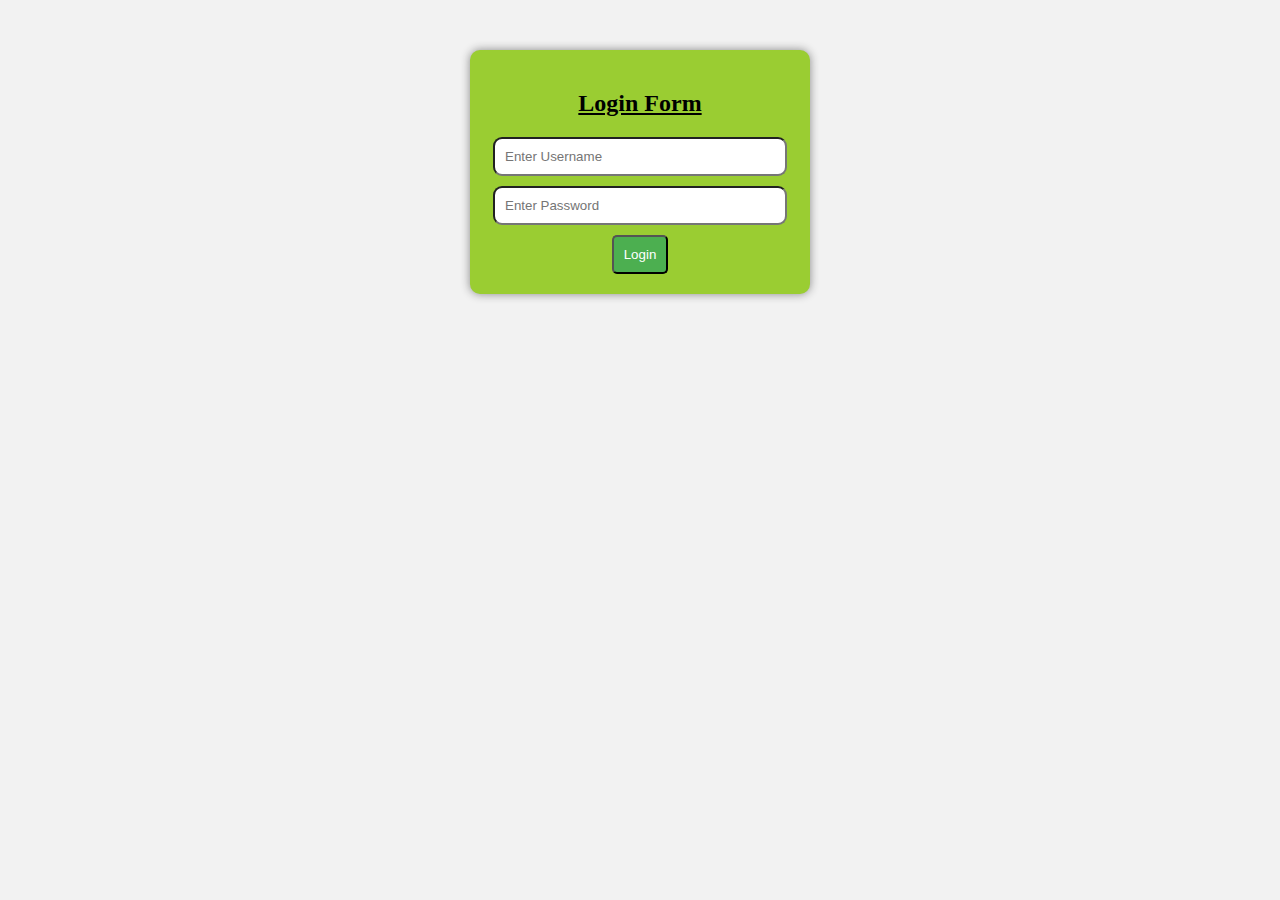
<file: index.html>
<!DOCTYPE html>
<html lang="en">
<head>
    <meta charset="UTF-8">
    <meta name="viewport" content="width=device-width, initial-scale=1.0">
    <title>Login Form</title>
    <link rel="stylesheet" type="text/css" href="index.css">
</head>
<body>
    <center>
    <form action="" method="post">
		<h2><u>Login Form</u></h2>
		<!--<label for="username"><b>Username:</b></label><br>-->
		<input type="text" id="username" placeholder="Enter Username" name="username" required><br>
		<!--<label for="password"><b>Password:</b></label><br>-->
		<input type="password" id="password" placeholder="Enter Password" name="password" required><br>
        <input type="submit" value="Login" name="login"><br>
    </form>
    </center>
</body>
</html>
</file>
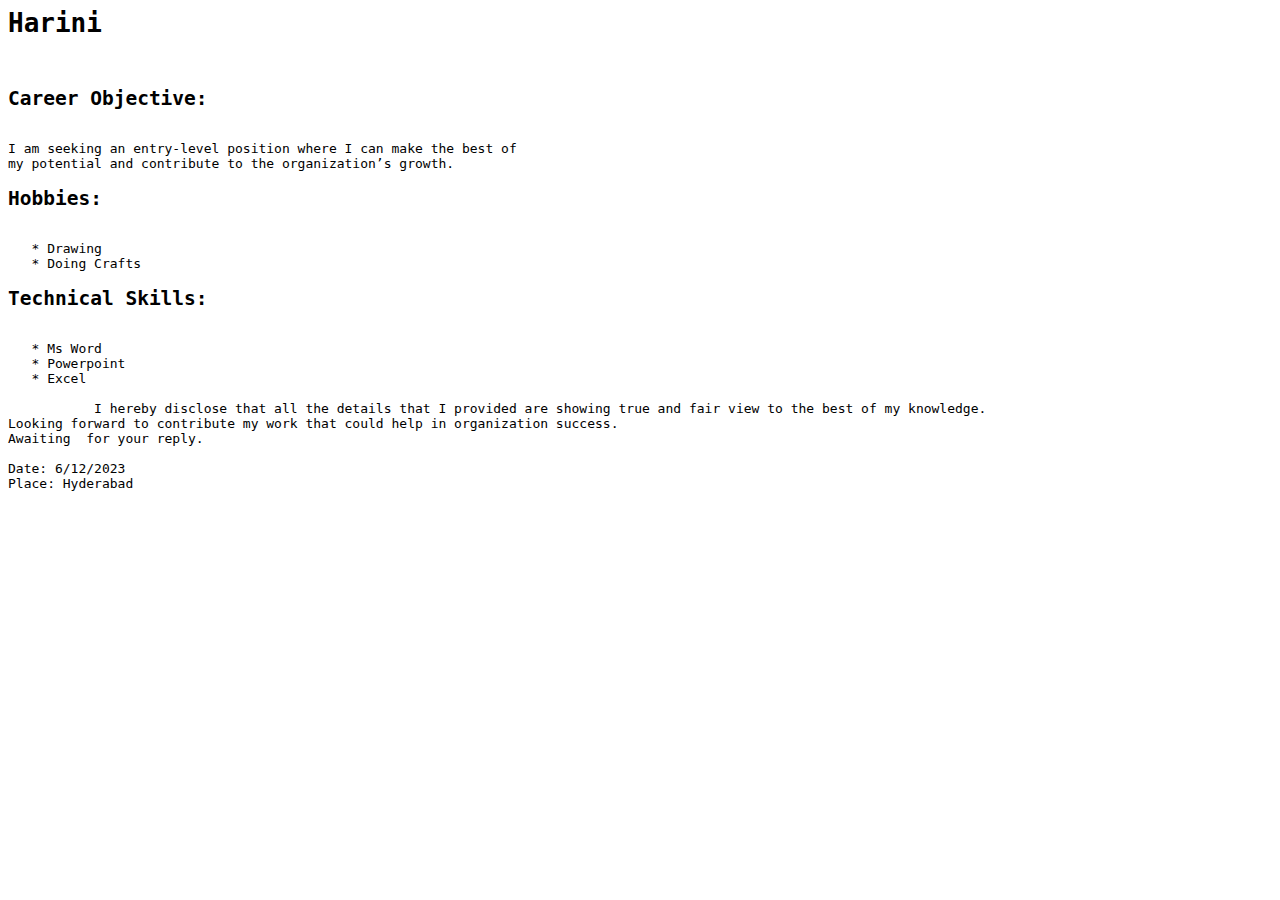
<file: 5th Dec.html>
<html>
<head>
</head>
<body>
<pre>
<h1>Harini</h1>
<h2>Career Objective:</h2>
I am seeking an entry-level position where I can make the best of 
my potential and contribute to the organization’s growth.
<h2>Hobbies:</h2>
   * Drawing
   * Doing Crafts
<h2>Technical Skills:</h2>
   * Ms Word
   * Powerpoint
   * Excel

           I hereby disclose that all the details that I provided are showing true and fair view to the best of my knowledge. 
Looking forward to contribute my work that could help in organization success. 
Awaiting  for your reply. 

Date: 6/12/2023
Place: Hyderabad  

</pre>


</body>
</html>
</file>
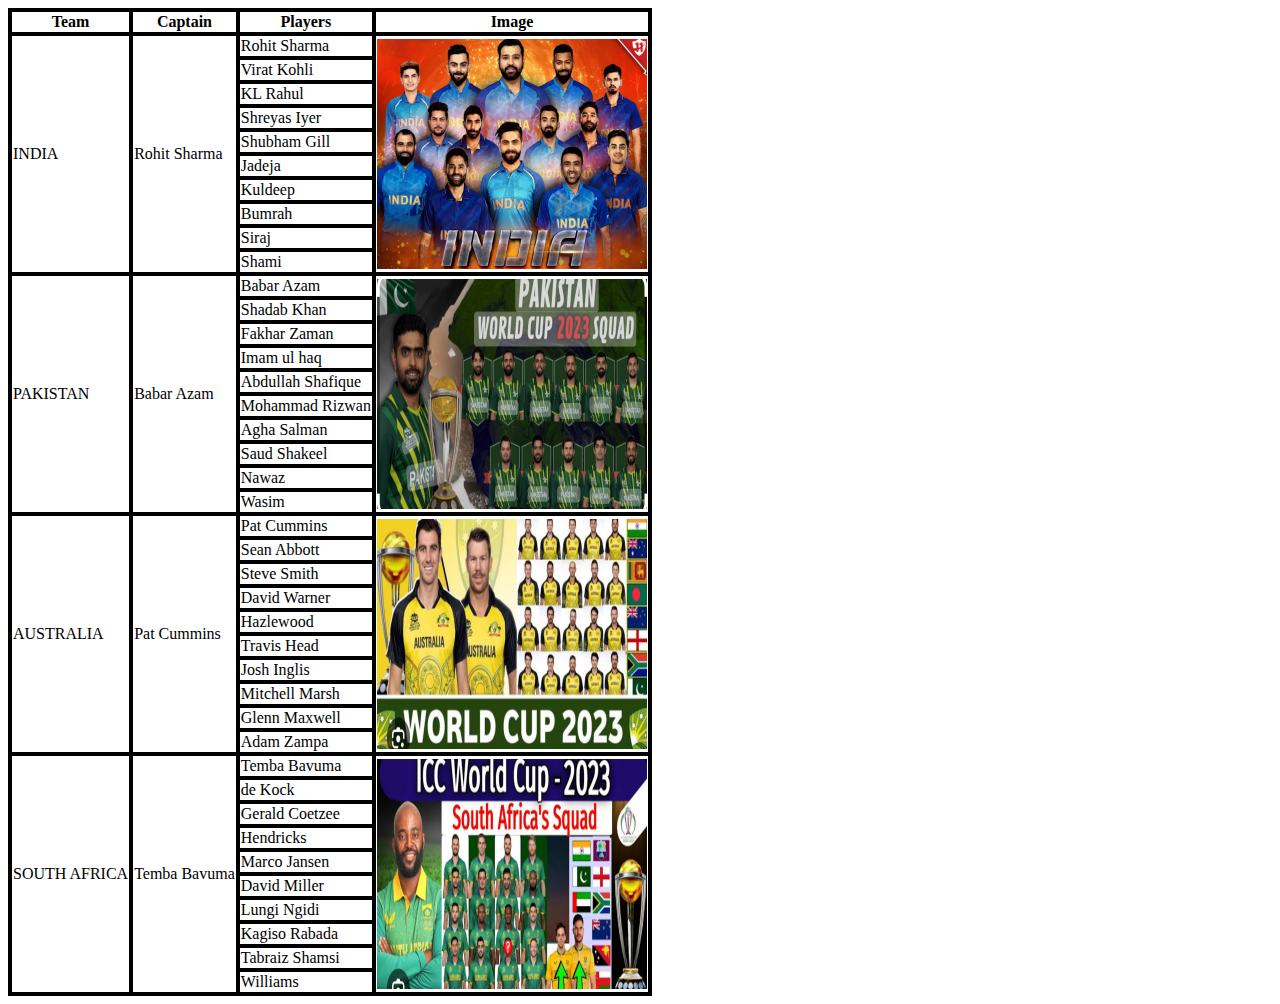
<file: 11th Dec Task/11th Dec(2).html>
<html>
    <head>
        <style>
            table,tr,th,td{
                border: 4px solid black;
                border-collapse: collapse;
            }
        </style>

    </head>
    <body>
        <table>
            <tr>
                <th>Team</th>
                <th>Captain</th>
                <th>Players</th>
                <th>Image</th>
            </tr>
            <tr>
                <td rowspan="10">INDIA</td>
                <td rowspan="10">Rohit Sharma</td>
                <td>Rohit Sharma</td>
                <td rowspan="10"><a href="https://www.bcci.tv/articles/2023/news/55556037/india-s-squad-for-icc-men-s-cricket-world-cup-2023-announced"><img src="./India.jpg" height="230" width="270"></a></td>
                <tr><td>Virat Kohli</td></tr>
                <tr><td>KL Rahul</td></tr>
                <tr><td>Shreyas Iyer</td></tr>
                <tr><td>Shubham Gill</td></tr>
                <tr><td>Jadeja</td></tr>
                <tr><td>Kuldeep</td></tr>
                <tr><td>Bumrah</td></tr>
                <tr><td>Siraj</td></tr>
                <tr><td>Shami</td></tr>
            </tr>
            <tr>
                <td rowspan="10">PAKISTAN</td>
                <td rowspan="10">Babar Azam</td>
                <td>Babar Azam</td>
                <td rowspan="10"><a hreaf="https://cricketaddictor.com/cricket-news/pakistan-world-cup-squad-2023-players-list-schedule-team-list/"><img src="./Pakistan.jpg" height="230" width="270"></a></td>
                <tr><td>Shadab Khan</td></tr>
                <tr><td>Fakhar Zaman</td></tr>
                <tr><td>Imam ul haq</td></tr>
                <tr><td>Abdullah Shafique</td></tr>
                <tr><td>Mohammad Rizwan</td></tr>
                <tr><td>Agha Salman</td></tr>
                <tr><td>Saud Shakeel</td></tr>
                <tr><td>Nawaz</td></tr>
                <tr><td>Wasim</td></tr>
            </tr>
            <tr>
                <td rowspan="10">AUSTRALIA</td>
                <td rowspan="10">Pat Cummins</td>
                <td>Pat Cummins</td>
                <td rowspan="10"><a hreaf="https://sportstar.thehindu.com/cricket/icc-cricket-world-cup/australia-preview-team-prediction-squad-key-players-form/article67365252.ece"><img src="./Australia.jpg" height="230" width="270"></a></td></td>
                <tr><td>Sean Abbott</td></tr>
                <tr><td>Steve Smith</td></tr>
                <tr><td>David Warner</td></tr>
                <tr><td>Hazlewood</td></tr>
                <tr><td>Travis Head</td></tr>
                <tr><td>Josh Inglis</td></tr>
                <tr><td>Mitchell Marsh</td></tr>
                <tr><td>Glenn Maxwell</td></tr>
                <tr><td>Adam Zampa</td></tr>
            </tr>
            <tr>
                <td rowspan="10">SOUTH AFRICA</td>
                <td rowspan="10">Temba Bavuma</td>
                <td>Temba Bavuma</td>
                <td rowspan="10"><a hreaf="https://www.icc-cricket.com/news/3671418"><img src="./SouthAfrica.jpg" height="230" width="270"></a></td></td>
                <tr><td>de Kock</td></tr>
                <tr><td>Gerald Coetzee</td></tr>
                <tr><td>Hendricks</td></tr>
                <tr><td>Marco Jansen</td></tr>
                <tr><td>David Miller</td></tr>
                <tr><td>Lungi Ngidi</td></tr>
                <tr><td>Kagiso Rabada</td></tr>
                <tr><td>Tabraiz Shamsi</td></tr>
                <tr><td>Williams</td></tr>
            </tr>
            
        </table>
    </body>
</html>
</file>
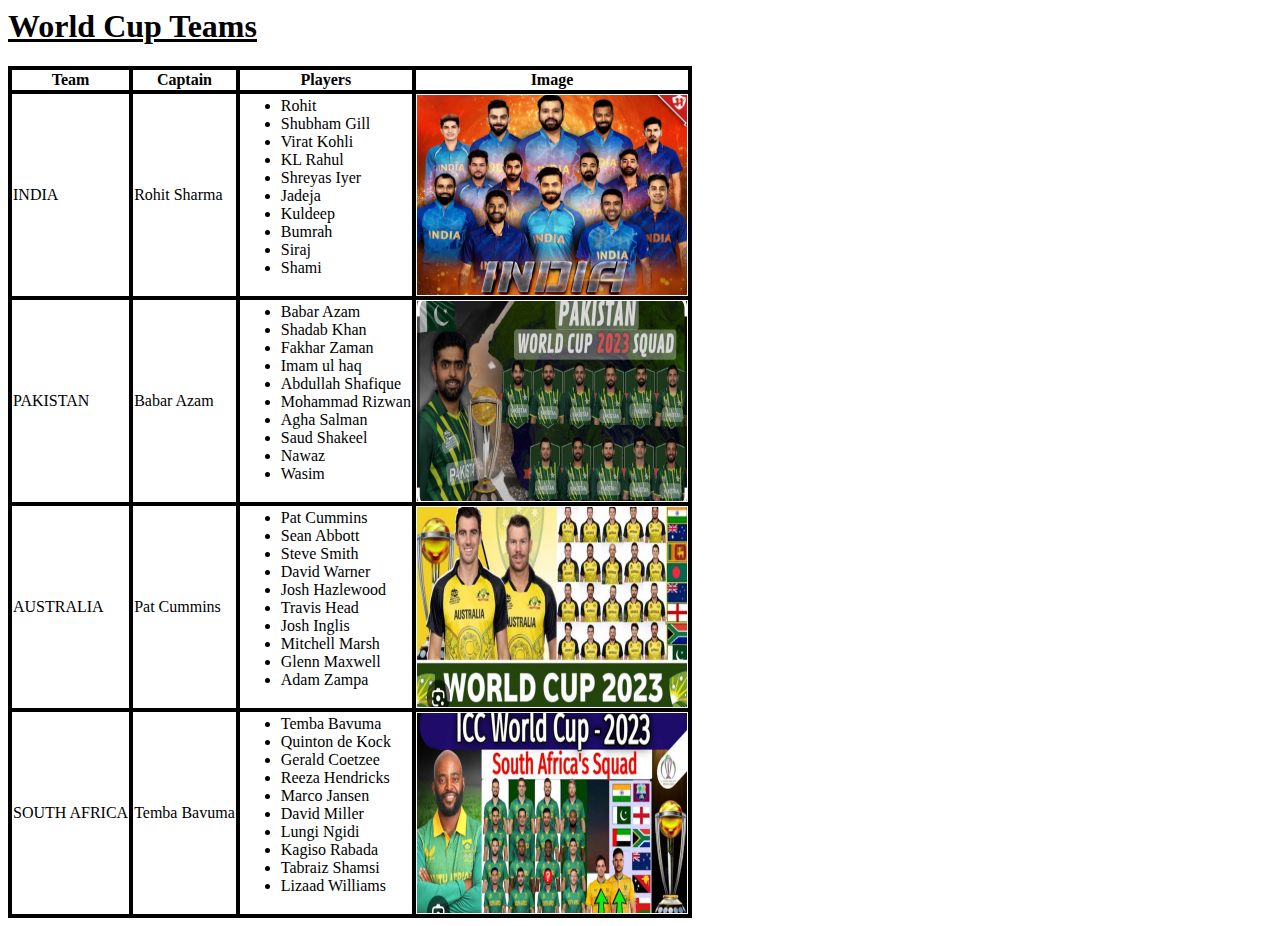
<file: 11th Dec Task/11th Dec.html>
<html>
    <head>
        <style>
            table,tr,th,td{
                border: 4px solid black;
                border-collapse: collapse;
            }
        </style>

    </head>
    <body>
        <caption><h1><u>World Cup Teams</u></h1></caption>
        <table>
            <tr>
                <th>Team</th>
                <th>Captain</th>
                <th>Players</th>
                <th>Image</th>
            </tr>
            <tr>
                <td>INDIA</td>
                <td>Rohit Sharma</td>
                <td>
                    <ul>
                        <li>Rohit</li>
                        <li>Shubham Gill</li>
                        <li>Virat Kohli</li>
                        <li>KL Rahul</li>
                        <li>Shreyas Iyer</li>
                        <li>Jadeja</li>
                        <li>Kuldeep</li>
                        <li>Bumrah</li>
                        <li>Siraj</li>
                        <li>Shami</li>
                    </ul>
                </td>
                <td><a href="https://www.bcci.tv/articles/2023/news/55556037/india-s-squad-for-icc-men-s-cricket-world-cup-2023-announced"><img src="./India.jpg" height="200" width="270"></a></td>
            </tr>
            <tr>
                <td>PAKISTAN</td>
                <td>Babar Azam</td>
                <td>
                    <ul>
                        <li>Babar Azam</li>
                        <li>Shadab Khan</li>
                        <li>Fakhar Zaman</li>
                        <li>Imam ul haq</li>
                        <li>Abdullah Shafique</li>
                        <li>Mohammad Rizwan</li>
                        <li>Agha Salman</li>
                        <li>Saud Shakeel</li>
                        <li>Nawaz</li>
                        <li>Wasim</li>
                    </ul>
                </td>
                <td><a hreaf="https://cricketaddictor.com/cricket-news/pakistan-world-cup-squad-2023-players-list-schedule-team-list/"><img src="./Pakistan.jpg" height="200" width="270"></a></td>
            </tr>
            <tr>
                <td>AUSTRALIA</td>
                <td>Pat Cummins</td>
                <td>
                    <ul>
                        <li>Pat Cummins</li>
                        <li>Sean Abbott</li>
                        <li>Steve Smith</li>
                        <li>David Warner</li>
                        <li>Josh Hazlewood</li>
                        <li>Travis Head</li>
                        <li>Josh Inglis</li>
                        <li>Mitchell Marsh</li>
                        <li>Glenn Maxwell</li>
                        <li>Adam Zampa</li>
                    </ul>
                </td>
                <td><a hreaf="https://sportstar.thehindu.com/cricket/icc-cricket-world-cup/australia-preview-team-prediction-squad-key-players-form/article67365252.ece"><img src="./Australia.jpg" height="200" width="270"></a></td></td>
            </tr>
            <tr>
                <td>SOUTH AFRICA</td>
                <td>Temba Bavuma</td>
                <td>
                    <ul>
                        <li>Temba Bavuma</li>
                        <li>Quinton de Kock</li>
                        <li>Gerald Coetzee</li>
                        <li>Reeza Hendricks</li>
                        <li>Marco Jansen</li>
                        <li>David Miller</li>
                        <li>Lungi Ngidi</li>
                        <li>Kagiso Rabada</li>
                        <li>Tabraiz Shamsi</li>
                        <li>Lizaad Williams</li>
                    </ul>
                </td>
                <td><a hreaf="https://www.icc-cricket.com/news/3671418"><img src="./SouthAfrica.jpg" height="200" width="270"></a></td></td>
            </tr>
        </table>
        
    </body>
</html>
</file>
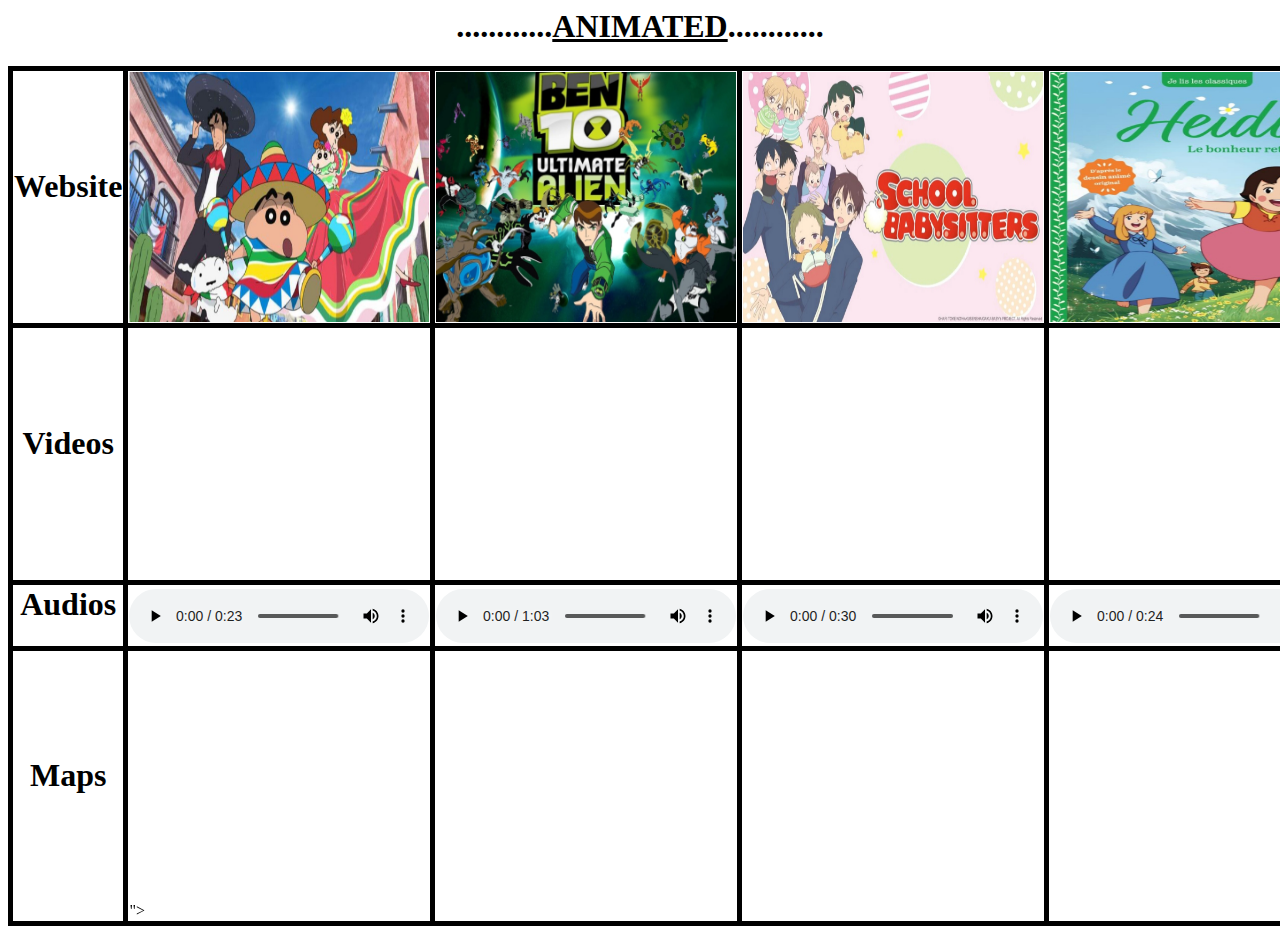
<file: 12th Dec Task/12th Dec.html>
<html>
    <head>
        <style>
            table,tr,th,td{
                border: 5px solid black;
                border-collapse: collapse;
            }
        </style>

    </head>
    <body>
        <center><h1>............<u>ANIMATED</u>............</h1></center>
        <table>
            <tr>
                <th width="250"><h1>Website</h1></th>
                <td><a href="https://www.entertales.com/real-story-of-shinchan-the-tragic-tale-of-our-favorite-cartoon-character/"><img src="./Shinchan.jpg" height="250" width="300"></a></td>
                <td><a href="https://en.wikipedia.org/wiki/Ben_10"><img src="./Ben10.jpg" height="250" width="300"></a></td>
                <td><a href="https://en.wikipedia.org/wiki/School_Babysitters"><img src="./School Babysitter.jpg" height="250" width="300"></a></td>
                <td><a href="https://en.wikipedia.org/wiki/Heidi,_Girl_of_the_Alps"><img src="./Heidi.jpg" height="250" width="300"></a></td>

            </tr>
            <tr>
                <th width="250"><h1>Videos</h1></th>
                <td><iframe width="300" height="250" src="https://www.youtube.com/embed/VpuuKmyAyZ4?si=IZvgP9rTpU-N4k6E" title="YouTube video player" frameborder="0" allow="accelerometer; autoplay; clipboard-write; encrypted-media; gyroscope; picture-in-picture; web-share" allowfullscreen></iframe></td>
                <td><iframe width="300" height="250" src="https://www.youtube.com/embed/hNBDtBfv6wE?si=tOE9BLBoNJBuwupW" title="YouTube video player" frameborder="0" allow="accelerometer; autoplay; clipboard-write; encrypted-media; gyroscope; picture-in-picture; web-share" allowfullscreen></iframe></td>
                <td><iframe width="300" height="250" src="https://www.youtube.com/embed/ibwaPJZ5CiM?si=rLgzlcB69y3fHyG-" title="YouTube video player" frameborder="0" allow="accelerometer; autoplay; clipboard-write; encrypted-media; gyroscope; picture-in-picture; web-share" allowfullscreen></iframe></td>
                <td><iframe width="300" height="250" src="https://www.youtube.com/embed/faIucLkLJug?si=LCsBFe0Qeu4_0JET" title="YouTube video player" frameborder="0" allow="accelerometer; autoplay; clipboard-write; encrypted-media; gyroscope; picture-in-picture; web-share" allowfullscreen></iframe></td>

            </tr>
            <tr>
                <th width="250"><h1>Audios</h1></th>
                <td>
                    <audio controls>
                        <source src="./Shinchan Song ! Shinchan cartoon.mp3"/>
                    </audio>
                </td>
                <td>
                    <audio controls>
                        <source src="./Ben 10.mp3"/>
                    </audio>
                </td>
                <td>
                    <audio controls>
                        <source src="./kotaro_opening_song.mp3"/>
                    </audio>
                </td>
                <td>
                    <audio controls>
                        <source src="./Heidi.mp3"/>
                    </audio>
                </td>
            </tr>
            <tr>
                <th width="250"><h1>Maps</h1></th>
                <td><iframe src="https://www.google.com/maps/embed?pb=!1m18!1m12!1m3!1d23595417.915943876!2d113.11225829386677!3d43.7873868!2m3!1f0!2f0!3f0!3m2!1i1024!2i768!4f13.1!3m3!1m2!1s0x5f72ac5c6a5b798f%3A0x98f846a5c8614411!2sShinchan%20Park!5e0!3m2!1sen!2sin!4v1702357345967!5m2!1sen!2sin" width="300" height="250" style="border:0;" allowfullscreen="" loading="lazy" referrerpolicy="no-referrer-when-downgrade"></iframe>"></td>
                <td><iframe src="https://www.google.com/maps/embed?pb=!1m18!1m12!1m3!1d3055.153324977899!2d-76.21687742400817!3d40.02735607150494!2m3!1f0!2f0!3f0!3m2!1i1024!2i768!4f13.1!3m3!1m2!1s0x89c63bc15c513825%3A0xf53f43ed550ed68c!2sCartoon%20Network%20Hotel!5e0!3m2!1sen!2sin!4v1702358783626!5m2!1sen!2sin" width="300" height="250" style="border:0;" allowfullscreen="" loading="lazy" referrerpolicy="no-referrer-when-downgrade"></iframe></td>
                <td><iframe src="https://www.google.com/maps/embed?pb=!1m18!1m12!1m3!1d27825693.20294153!2d115.74571564347492!3d31.64230800612441!2m3!1f0!2f0!3f0!3m2!1i1024!2i768!4f13.1!3m3!1m2!1s0x34674e0fd77f192f%3A0xf54275d47c665244!2sJapan!5e0!3m2!1sen!2sin!4v1702359685739!5m2!1sen!2sin" width="300" height="250" style="border:0;" allowfullscreen="" loading="lazy" referrerpolicy="no-referrer-when-downgrade"></iframe></td>
                <td><iframe src="https://www.google.com/maps/embed?pb=!1m18!1m12!1m3!1d2797659.6065784534!2d5.584894655716331!3d46.78284156540965!2m3!1f0!2f0!3f0!3m2!1i1024!2i768!4f13.1!3m3!1m2!1s0x478c64ef6f596d61%3A0x5c56b5110fcb7b15!2sSwitzerland!5e0!3m2!1sen!2sin!4v1702362421861!5m2!1sen!2sin" width="300" height="250" style="border:0;" allowfullscreen="" loading="lazy" referrerpolicy="no-referrer-when-downgrade"></iframe></td>

            </tr>
        </table>
    </body>
</html>
</file>
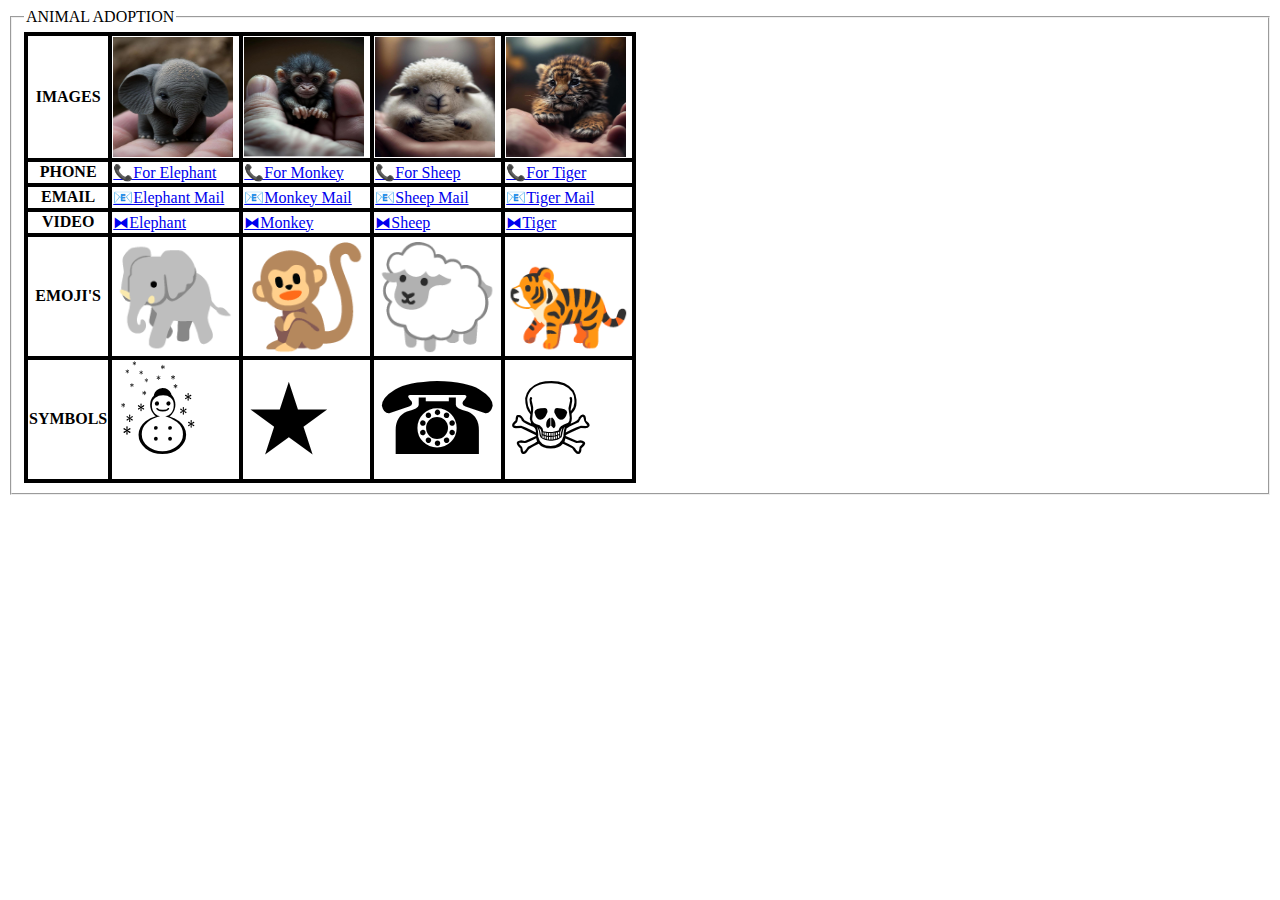
<file: 13th Dec Task/13th Dec.html>
<html>
    <head>
        <style>
            table,th,tr,td{
                border: 4px solid black;
                border-collapse: collapse;
            }

        </style>

    </head>
    <body>
        <fieldset>
            <legend>
                
                ANIMAL ADOPTION
                
            </legend>
            <table>
                <tr>
                    <th>IMAGES</th>
                    <td><a href="./Elephant.jpg" download><img src="./Elephant.jpg" height="120" width="120"></a></td>
                    <td><a href="./Monkey.jpg" download><img src="./Monkey.jpg" height="120" width="120"></a></td>
                    <td><a href="./Sheep.jpg" download><img src="./Sheep.jpg" height="120" width="120"></a></td>
                    <td><a href="./Tiger.jpg" download><img src="./Tiger.jpg" height="120" width="120"></a></td>
                </tr>
                <tr>
                    <th>PHONE</th>
                    <td><a href="tel:7777777777">&#128222;For Elephant</a></td>
                    <td><a href="tel:7777777777">&#128222;For Monkey</a></td>
                    <td><a href="tel:7777777777">&#128222;For Sheep</a></td>
                    <td><a href="tel:7777777777">&#128222;For Tiger</a></td>
                </tr>
                <tr>
                    <th>EMAIL</th>
                    <td><a href="mailto:harinighanta4@gmail.com">&#128231;Elephant Mail</a></td>
                    <td><a href="mailto:harinighanta4@gmail.com">&#128231;Monkey Mail</a></td>
                    <td><a href="mailto:harinighanta4@gmail.com">&#128231;Sheep Mail</a></td>
                    <td><a href="mailto:harinighanta4@gmail.com">&#128231;Tiger Mail</a></td>
                </tr>
                <tr>
                    <th>VIDEO</th>
                    <td><a href="./Elephant.mp4" target="_blank">&#10707;Elephant</a></td>
                    <td><a href="./Monkey.mp4" target="_blank">&#10707;Monkey</a></td>
                    <td><a href="./Sheep.mp4" target="_blank">&#10707;Sheep</a></td>
                    <td><a href="./Tiger.mp4" target="_blank">&#10707;Tiger</a></td>
                </tr>
                <tr>
                    <th>EMOJI'S</th>
                    <td><p style='font-size:100px;'>&#128024;</p></td>
                    <td><p style='font-size:100px;'>&#128018;</p></td>
                    <td><p style='font-size:100px;'>&#128017;</p></td>
                    <td><p style='font-size:100px;'>&#128005;</p></td>
                </tr>
                <tr>
                    <th>SYMBOLS</th>
                    <td><p style='font-size:100px;'>&#9731;</p</td>
                    <td><p style='font-size:100px;'>&#9733;</p></td>
                    <td><p style='font-size:100px;'>&#9742;</p></td>
                    <td><p style='font-size:100px;'>&#9760;</p></td>
                </tr>
            </table>
        </fieldset>
        </body>
</html>
</file>
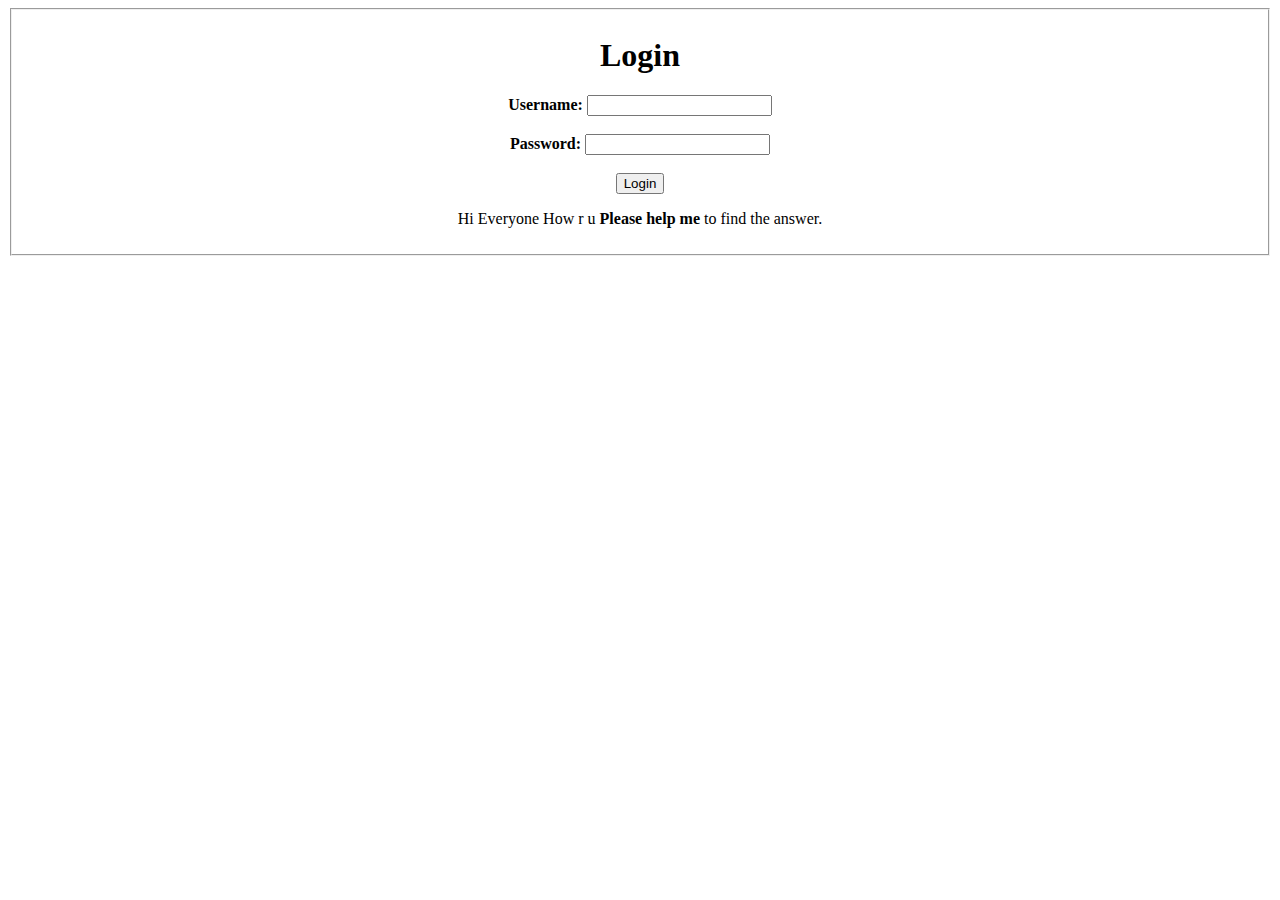
<file: 14th Dec Task/14th Dec(1).html>
<!DOCTYPE html>
<html>
    <head></head>
    <body>
        <fieldset>
            <center><h1>Login</h1>
            <form>
                <label for="UName"><B>Username:</B></label>
                <input type="text" name="UName" id="UName"/><br><br>
                <label for="pwd"><B>Password:</B></label>
                <input type="text" name="pwd" id="pwd"/><br><br>
                <input type="Submit" value="Login">
                <p>Hi Everyone How r u <b>Please help me</b> to find the answer.</p>
            </form>
            </center>
        </fieldset>
    </body>
</html>
</file>
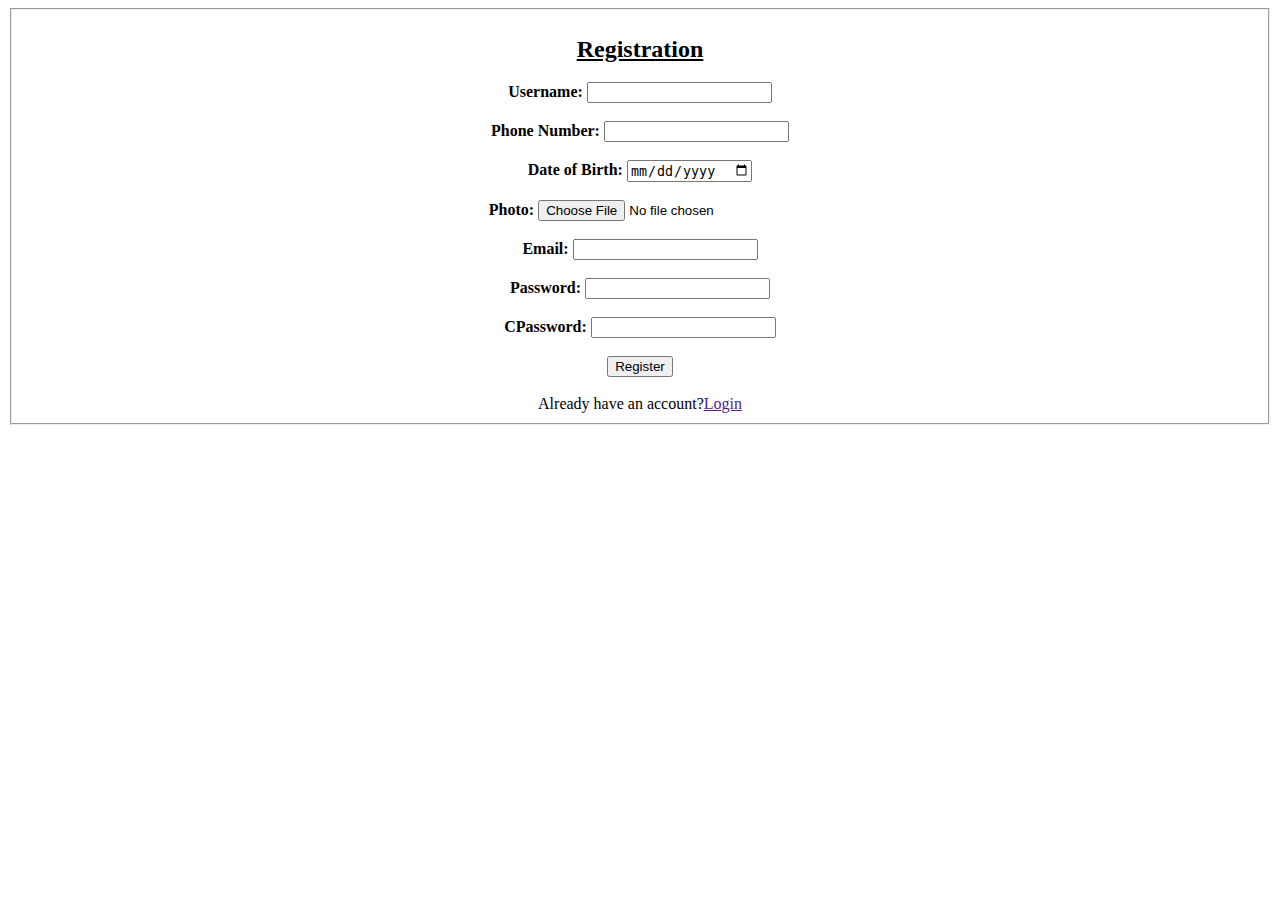
<file: 14th Dec Task/14th Dec(2).html>
<!DOCTYPE html>
<html>
    <head></head>
    <body>
        <fieldset>
        <center>
            <form>
                <h2><u>Registration</u></h2>
                <label for="username"><b>Username:</b></label>
                <input type="text" id="username" name="username" required><br><br>
                <label for="pno"><b>Phone Number:</b></label>
                <input type="tel" name="pno" id="pno"/><br><br>
                <label for="dob"><b>Date of Birth:</b></label>
                <input type="date" name="dob" id="dob"/><br><br>
                <label for="photo"><b>Photo:</b></label>
                <input type="file" name="photo" id="photo"/><br><br>
                <label for="email"><b>Email:</b></label>
                <input type="email" id="email" name="email" required><br><br>
                <label for="password"><b>Password:</b></label>
                <input type="password" id="password" name="password" required><br><br>
                <label for="confirm_password"><b>CPassword:</b></label>
                <input type="password" id="confirm_password" name="cpassword" required><br><br>
                <input type="submit" value="Register" name="Register"><br><br>
                Already have an account?<a href="">Login</a>
            </form>
        </center>
    </fieldset>
    </body>
</html>
</file>
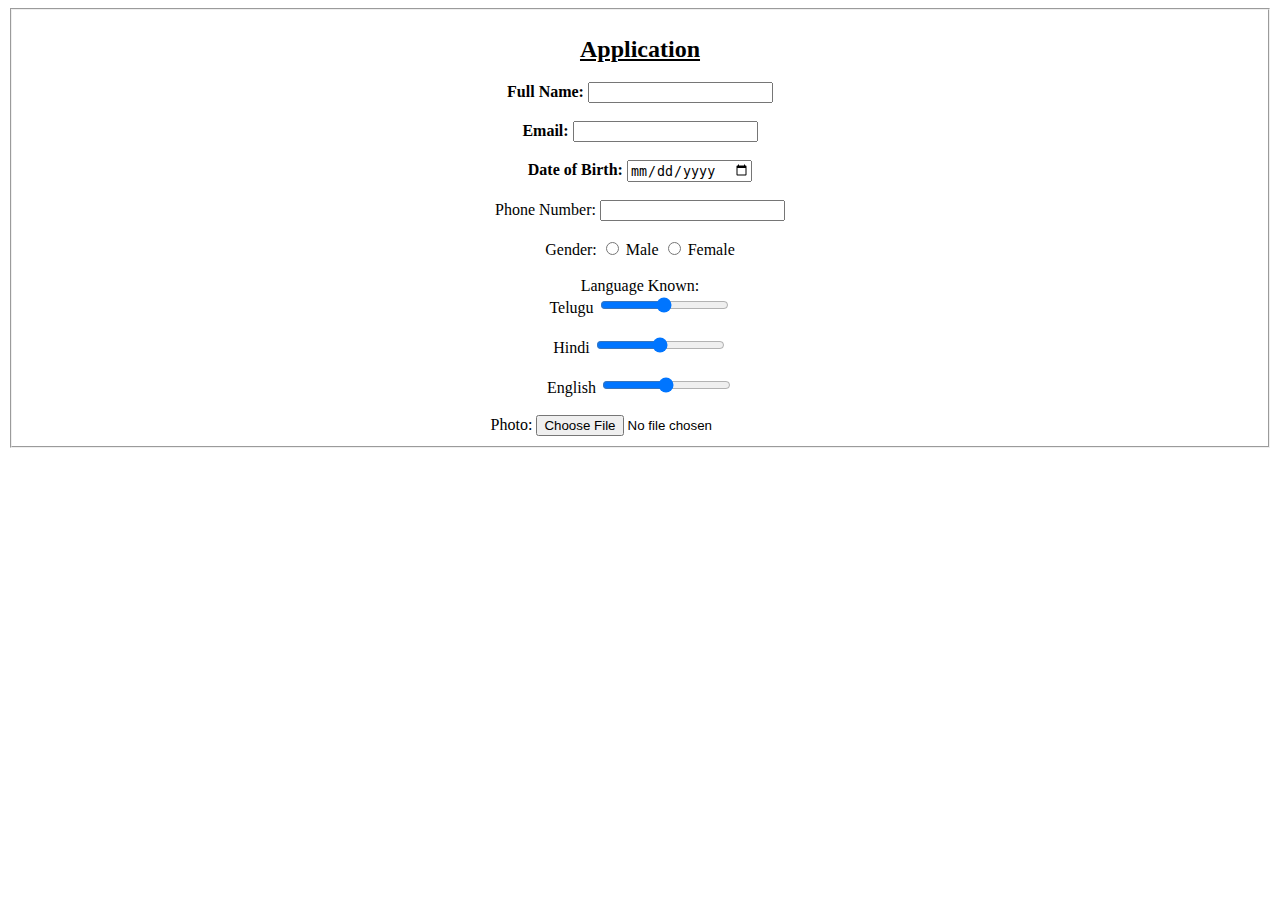
<file: 14th Dec Task/14th Dec(3).html>
<!DOCTYPE html>
<html>
    <head></head>
    <body>
        <fieldset>
            <center>
                <h2><u>Application</u></h2>
                <label for="fname"><b>Full Name:</b></label>
                <input type="text" id="fname" name="fname" required><br><br>
                <label for="email"><b>Email:</b></label>
                <input type="email" id="email" name="email" required><br><br>
                <label for="dob"><b>Date of Birth:</b></label>
                <input type="date" name="dob" id="dob"/><br><br>
                <label for="pno">Phone Number:</label>
                <input type="tel" name="pno" id="pno"/><br><br>
                <label for="gender">Gender:</label>
                <input type="radio" name="gender" id="gender"/>
                <label for="gender">Male</label>
                <input type="radio" name="gender" id="gender"/>
                <label for="gender">Female</label><br><br>
                <label for="langu">Language Known:</label><br>
                <label for="langu">Telugu</label>
                <input type="range" name="langu" id="langu"/><br><br>
                <label for="langu">Hindi</label>
                <input type="range" name="langu" id="langu"/><br><br>
                <label for="langu">English</label>
                <input type="range" name="langu" id="langu"/><br><br>
                <label for="photo">Photo:</label>
                <input type="file" name="photo" id="photo"/>
            </center>
        </fieldset>
    </body>
</html>
</file>
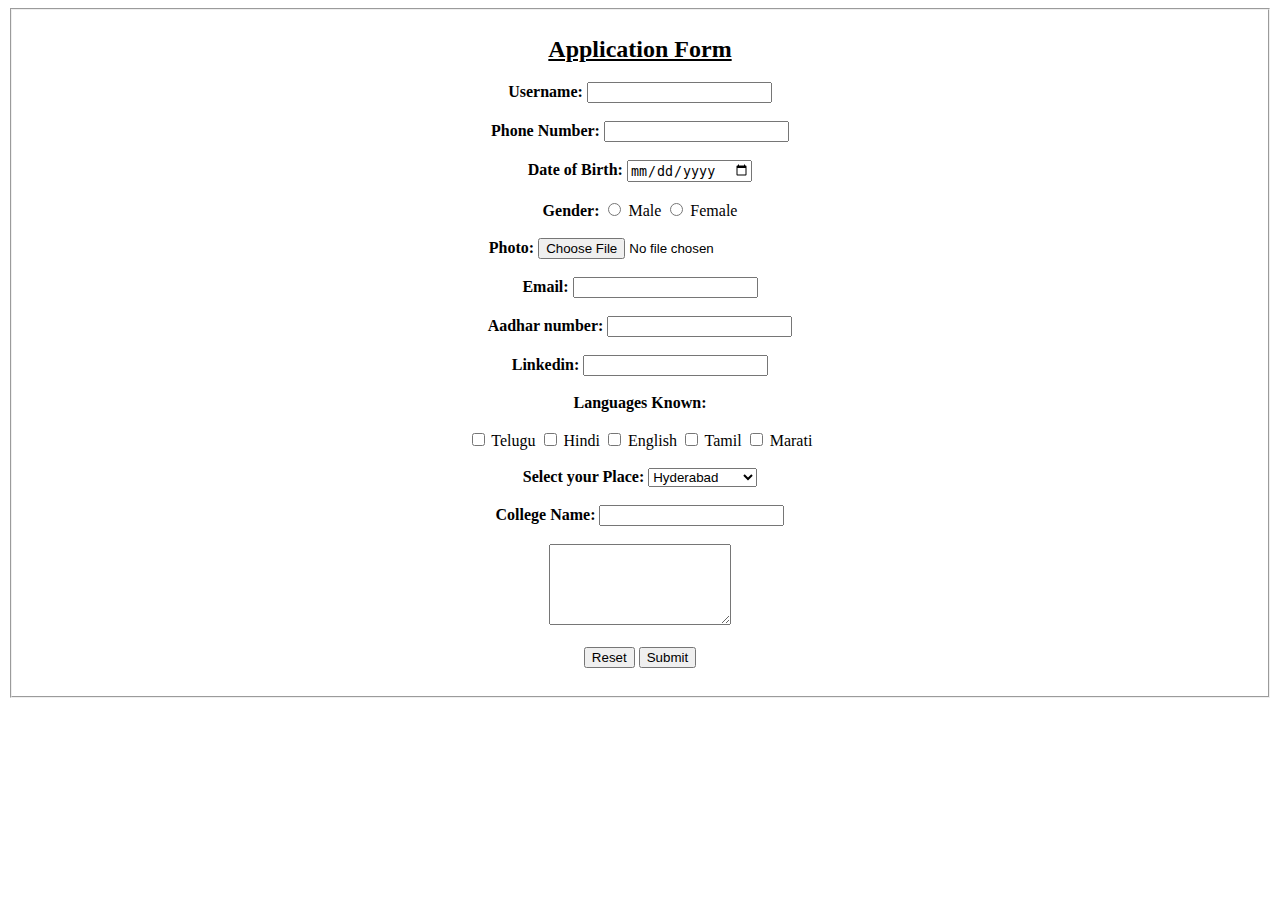
<file: 15th Dec Task/15th Dec.html>
<!DOCTYPE html>
<html>
    <head></head>
    <body>
        <fieldset>
            <center>
                <form method="post">
                    <h2><u>Application Form</u></h2>
                    <label for="username"><b>Username:</b></label>
                    <input type="text" id="username" name="username" required><br><br>
                    <label for="pno"><b>Phone Number:</b></label>
                    <input type="tel" name="pno" id="pno"/><br><br>
                    <label for="dob"><b>Date of Birth:</b></label>
                    <input type="date" name="dob" id="dob"/><br><br>
                    <label for="gender"><b>Gender:</b></label>
                    <input type="radio" name="gender" id="gender"/>
                    <label for="gender">Male</label>
                    <input type="radio" name="gender" id="gender"/>
                    <label for="gender">Female</label><br><br>
                    <label for="photo"><b>Photo:</b></label>
                    <input type="file" name="photo" id="photo"/><br><br>
                    <label for="email"><b>Email:</b></label>
                    <input type="email" id="email" name="email" required><br><br>
                    <label for="aadhar"><b>Aadhar number:</b></label>
                    <input type="number" id="aadhar" name="aadhar" required><br><br>
                    <label for="linkedin"><b>Linkedin:</b></label>
                    <input type="url" name="linkedin" id="linkedin"/><br><br>
                    <label for="langu"><b>Languages Known:</b></label><br><br>
                    <input type="checkbox" name="langu" id="langu"/>
                    <label for="langu">Telugu</label>
                    <input type="checkbox" name="langu" id="langu"/>
                    <label for="langu">Hindi</label>
                    <input type="checkbox" name="langu" id="langu"/>
                    <label for="langu">English</label>
                    <input type="checkbox" name="langu" id="langu"/>
                    <label for="langu">Tamil</label>
                    <input type="checkbox" name="langu" id="langu"/>
                    <label for="langu">Marati</label><br><br>
                    

                    <label for="city"><b>Select your Place:</b></label>
                    <select id="city" name="city">
                        <option>Hyderabad</option>
                        <option>Warangal</option>
                        <option>karimnagar</option>
                        <option>Hanumakonda</option>
                    </select><br><br>
                    <label for="clg"><b>College Name:</b></label>
                    <input list="clgs" id="clg" name="clg">
                    <datalist id="clgs">
                        <option value="Vasundara College">
                        <option value="Sai Sudheer College">
                        <option value="Bhavans Vivekananda College">
                        <option value="Little Flower College">
                        <option value="Omega College">
                    </datalist><br><br>
                    <textarea name="description" rows="5" placeholder="enter">
                    </textarea><br><br> 
                    <input type="reset" value="Reset" name="reset">
                    <input type="submit" value="Submit" name="Submit"><br><br>
                </form>
            </center>
        </fieldset>
    </body>
</html>
</file>
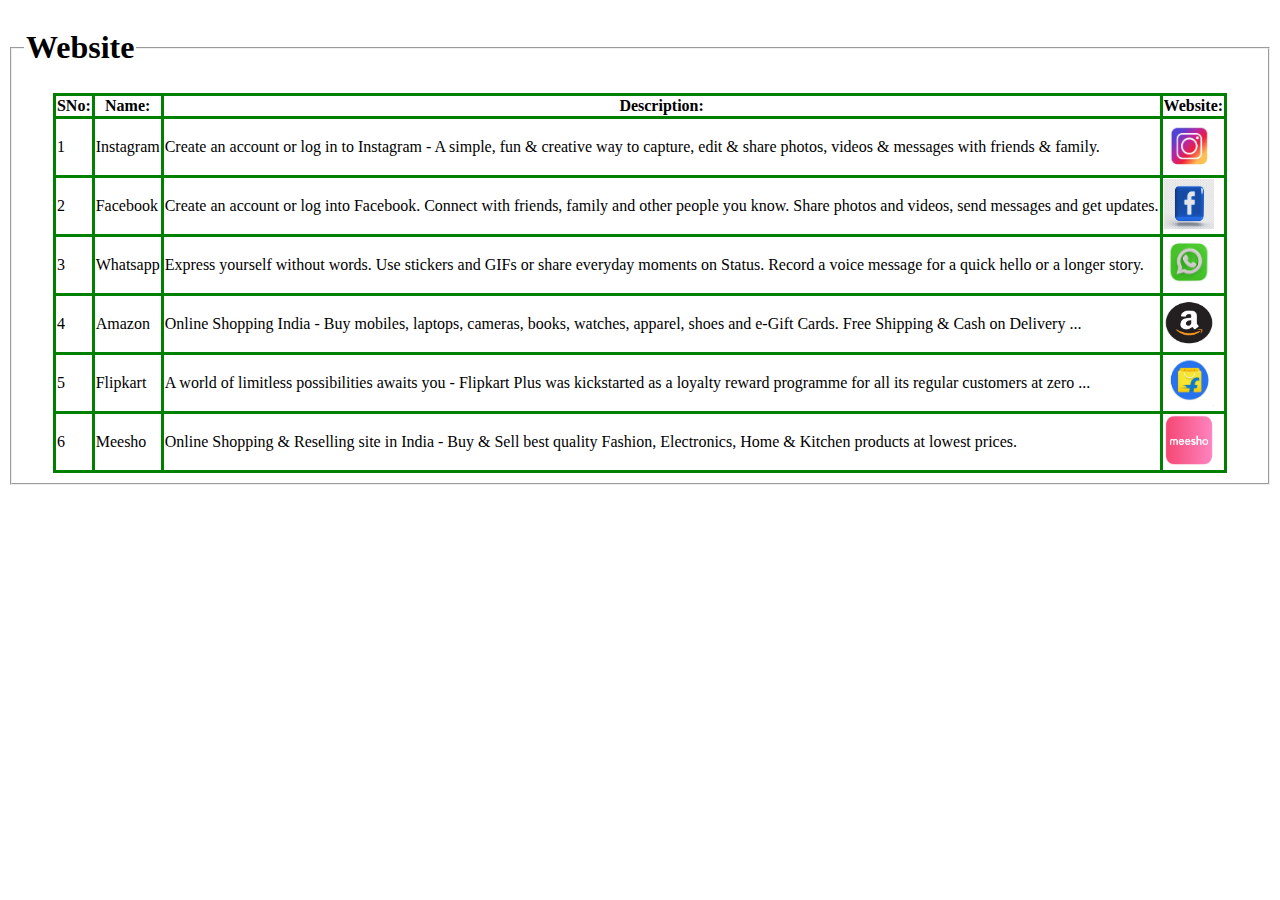
<file: 18th Dec Task/home.html>
<!DOCTYPE html>
<html lang="en">
<head>
    <meta charset="UTF-8">
    <meta name="viewport" content="width=device-width, initial-scale=1.0">
    <title>Home Page</title>
    <style>
        table,tr,th,td{
            border: 3px solid green;
            border-collapse: collapse;
        }
    </style>
</head>
<body>
    
    <form>
        <fieldset>
            <legend><h1>Website</h1></legend>
     <center>
        <table>
            <tr>
                <th><b>SNo:</b></th>
                <th><b>Name:</b></th>
                <th><b>Description:</b></th>
                <th><b>Website:</b></th>
            </tr>
            <tr>
                <td>1</td>
                <td>Instagram </td>
                <td><p>Create an account or log in to Instagram - A simple, fun & creative way to capture, edit & share photos, videos & messages with friends & family.</p></td>
                <td><a href="https://en.wikipedia.org/wiki/Instagram"><img src="./Insta_logo.jpg" height="50" width="50"></a></td>
            </tr>
            <tr>
                <td>2</td>
                <td>Facebook </td>
                <td><p>Create an account or log into Facebook. Connect with friends, family and other people you know. Share photos and videos, send messages and get updates.</p></td>
                <td><a href="https://en.wikipedia.org/wiki/Facebook"><img src="./FB_logo.jpg" height="50" width="50"></a></td>
            </tr>
            <tr>
                <td>3</td>
                <td>Whatsapp </td>
                <td><p>Express yourself without words. Use stickers and GIFs or share everyday moments on Status. Record a voice message for a quick hello or a longer story.</p></td>
                <td><a href="https://en.wikipedia.org/wiki/WhatsApp"><img src="./Whatsapp_logo.jpg"height="50" width="50"></a></td>
            </tr>
            <tr>
                <td>4</td>
                <td>Amazon </td>
                <td><p>Online Shopping India - Buy mobiles, laptops, cameras, books, watches, apparel, shoes and e-Gift Cards. Free Shipping & Cash on Delivery ...</p></td>
                <td><a href="https://en.wikipedia.org/wiki/Amazon_(company)"><img src="./Amazon_logo.jpg" height="50" width="50"></a></td>
            </tr>
            <tr>
                <td>5</td>
                <td>Flipkart </td>
                <td><p>A world of limitless possibilities awaits you - Flipkart Plus was kickstarted as a loyalty reward programme for all its regular customers at zero ...</p></td>
                <td><a href="https://en.wikipedia.org/wiki/Flipkart"><img src="./Flipkart_logo.jpg" height="50" width="50"></a></td>
            </tr>
            <tr>
                <td>6</td>
                <td>Meesho </td>
                <td><p>Online Shopping & Reselling site in India - Buy & Sell best quality Fashion, Electronics, Home & Kitchen products at lowest prices.</p></td>
                <td><a href="https://en.wikipedia.org/wiki/Meesho"><img src="./Meesho_logo.jpg" height="50" width="50"></a></td>
            </tr>
            
        </table>
    </center>
    </fieldset>
    </form>
</body>
</html>
</file>
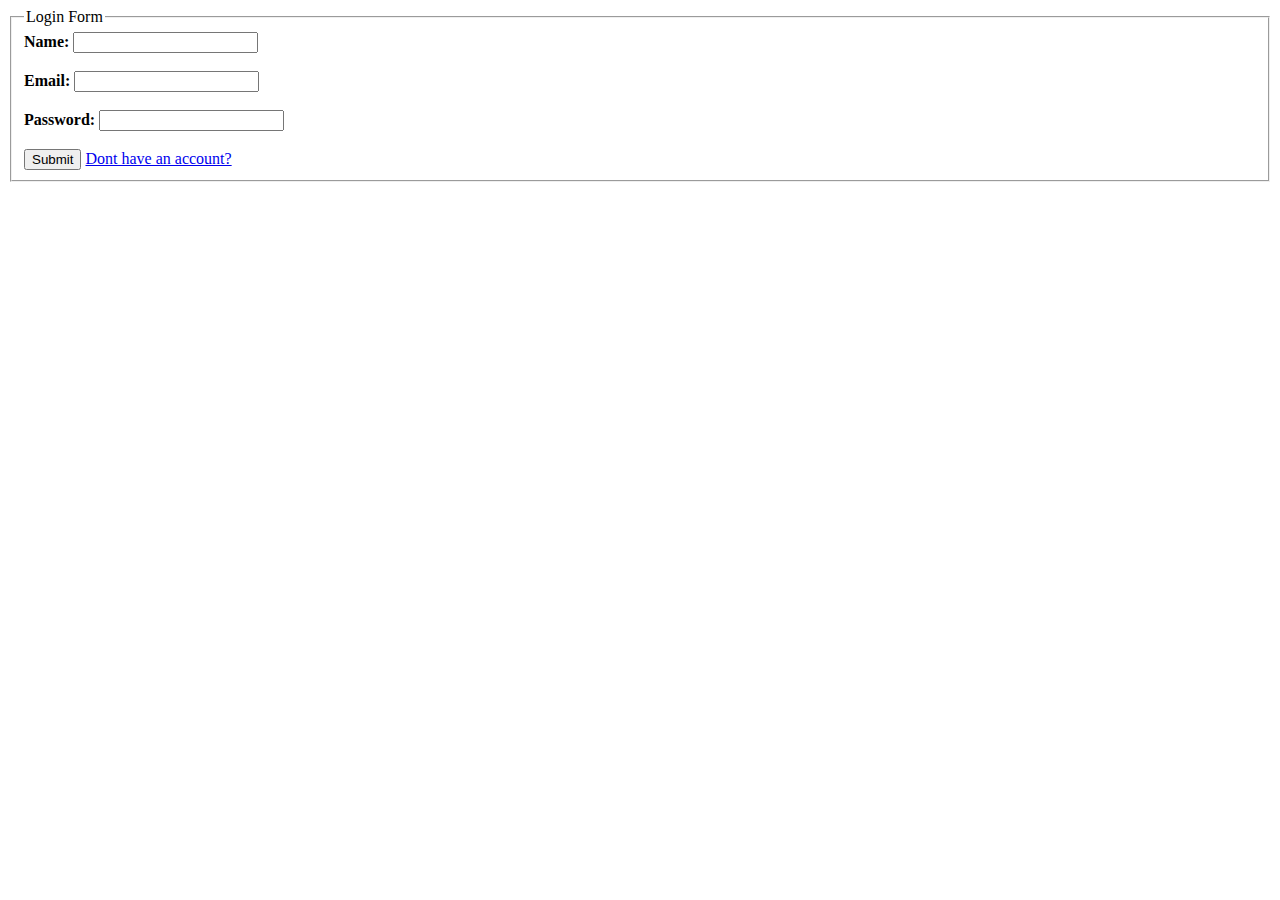
<file: 18th Dec Task/Login.html>
<!DOCTYPE html>
<html lang="en">
<head>
    <meta charset="UTF-8">
    <meta name="viewport" content="width=device-width, initial-scale=1.0">
    <title>Login Form</title>
</head>
<body>
    <form method="post" action="./SignUp.html">
        <fieldset>
            <legend>Login Form</legend>
            <label for="name"><b>Name:</b></label>
            <input type="text" id="name" name="name"><br><br>
            <label for="mail"><b>Email:</b></label>
            <input type="email" id="mail" name="mail"><br><br>
            <label for="pwd"><b>Password:</b></label>
            <input type="password" id="pwd" name="pwd" required><br><br>
            <button formaction="./home.html">Submit</button>
            <!--<label for="hi">Dont have an account</label>
            <button>dont have account</button>
            <input type="button" id="hi" name="hi">
            <button formaction="./SignUp.html" value="Dont have an account?">Dont have an account?</button>-->
            <a href="./SignUp.html">Dont have an account?</a>

        </fieldset>
    </form>
</body>
</html>
</file>
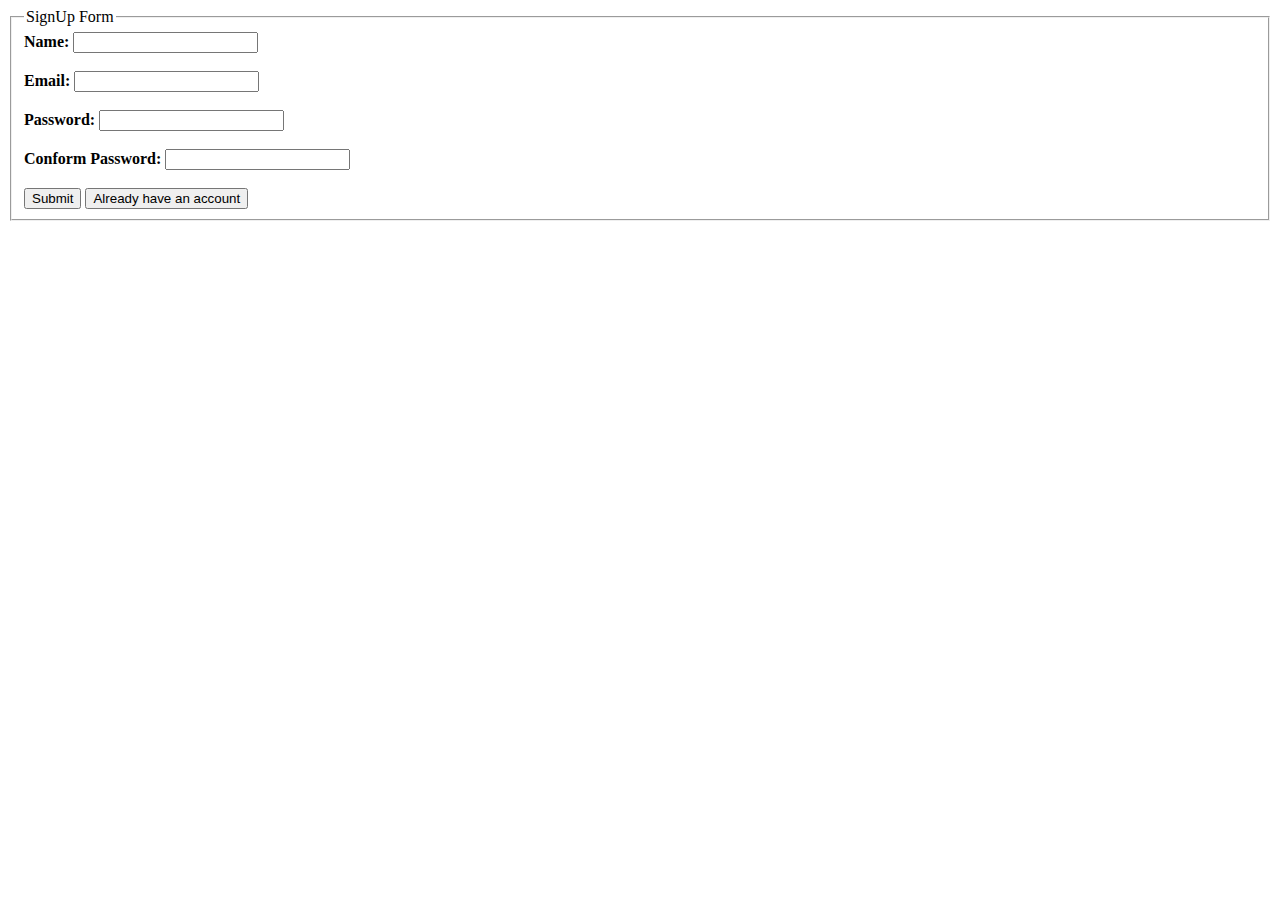
<file: 18th Dec Task/SignUp.html>
<!DOCTYPE html>
<html lang="en">
<head>
    <meta charset="UTF-8">
    <meta name="viewport" content="width=device-width, initial-scale=1.0">
    <title>Signup Form</title>
</head>
<body>
    <form method="post" action="./Login.html">
        <fieldset>
            <legend>SignUp Form</legend>
            <label for="name"><b>Name:</b></label>
            <input type="text" id="name" name="name"><br><br>
            <label for="mail"><b>Email:</b></label>
            <input type="email" id="mail" name="mail"><br><br>
            <label for="pwd"><b>Password:</b></label>
            <input type="password" id="pwd" name="pwd"><br><br>
            <label for="pwd"><b>Conform Password:</b></label>
            <input type="password" id="pwd" name="pwd"><br><br>
            <button formaction="./Login.html">Submit</button>
            <button formaction="./Login.html">Already have an account</button>
        </fieldset>
    </form>
    
</body>
</html>
</file>
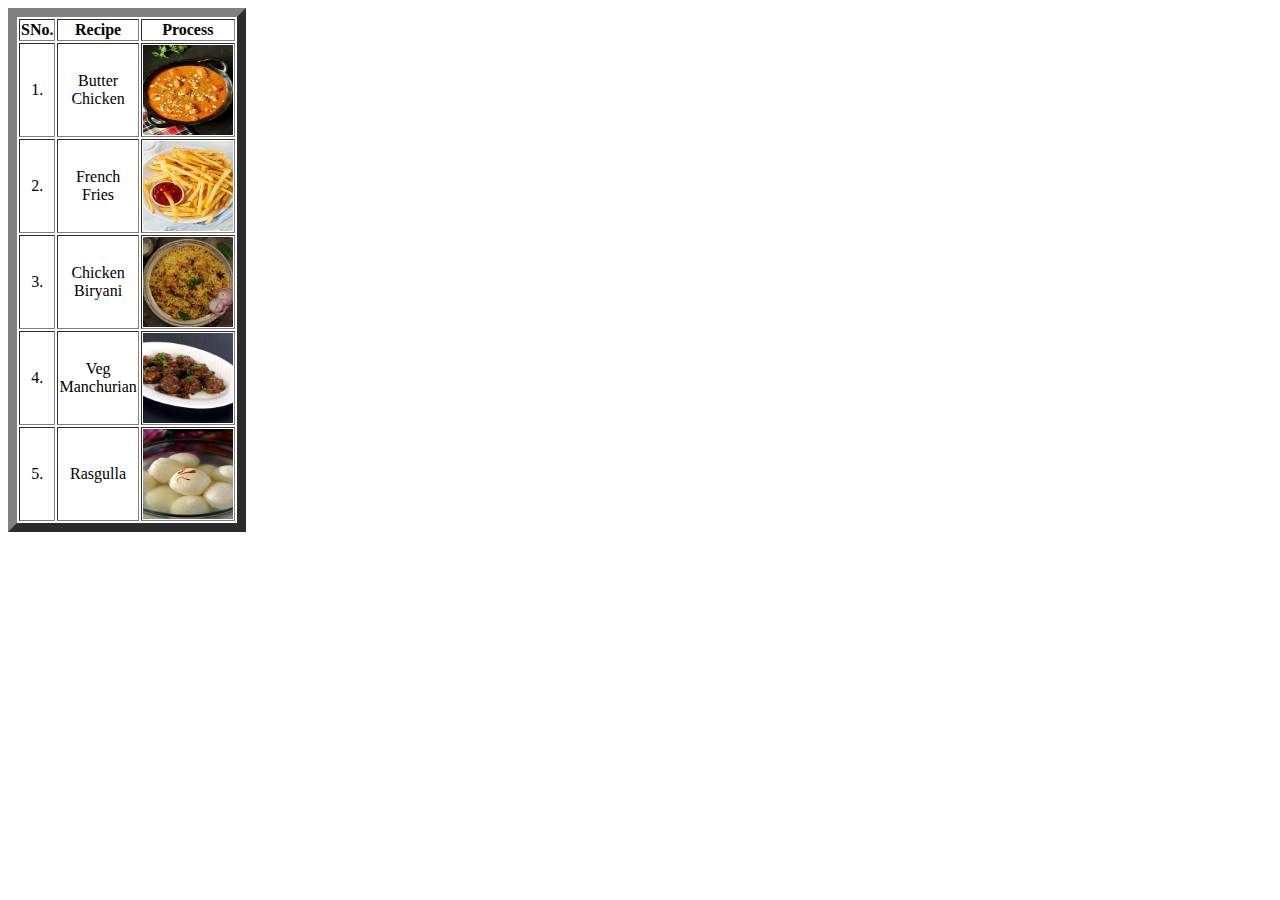
<file: 8th Dec Task/8th Dec.html>
<!-- 8th Dec 2023 -->

<html>
<head>
</head>
<body>
<table border="9px solid black" width="200px">
<tr align="center">
<th>SNo.</th>
<th>Recipe</th>
<th>Process</th>
</tr>
<tr align="center">
<td>1.</td>
<td>Butter Chicken</td>
<td><a href="https://recipes.timesofindia.com/recipes/butter-chicken/rs53205522.cms" target="_blank"><img src="./images/Butter_Chicken.jpg" height="90" width="90"></a></td>
</tr>
<tr align="center">
<td>2.</td>
<td>French Fries</td>
<td><a href="https://thecozycook.com/homemade-french-fries/" target="_blank"><img src="./images/French_fries.jpg" height="90" width="90"></a></td>
</tr>
<tr align="center">
<td>3.</td>
<td>Chicken Biryani</td>
<td><a href="https://recipes.timesofindia.com/recipes/chicken-biryani/rs53096628.cms" target="_blank"><img src="./images/Chicken_Biryani.jpg" height="90" width="90"></a></td>
</tr>
<tr align="center">
<td>4.</td>
<td>Veg Manchurian</td>
<td><a href="https://food.ndtv.com/recipe-veg-manchurian-952029" target="_blank"><img src="./images/Manchurian.jpg" height="90" width="90"></a></td>
</tr>
<tr align="center">
<td>5.</td>
<td>Rasgulla</td>
<td><a href="https://foodviva.com/desserts-sweets-recipes/rasgulla/" target="_blank"><img src="./images/Rasgulla.jpg" height="90" width="90"></a></td>
</tr>
</table>
</body>
</html>
</file>
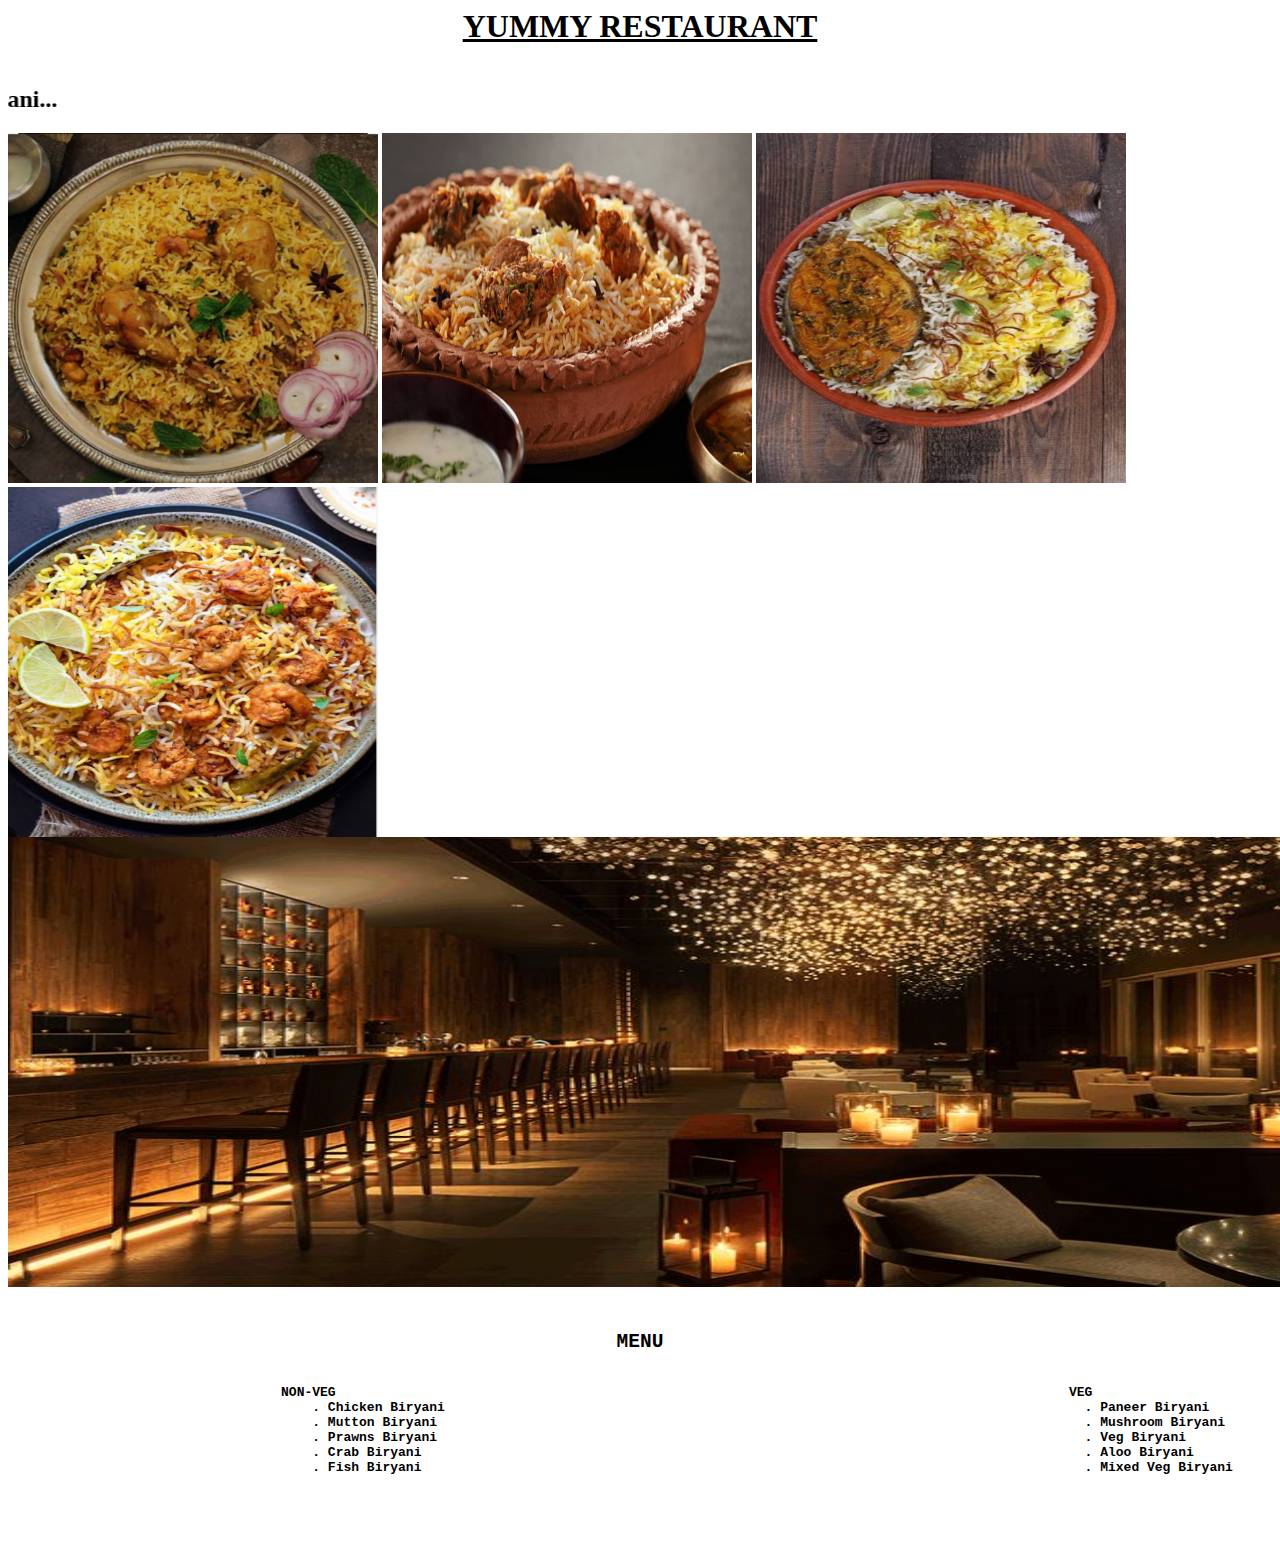
<file: 7th Dec Task/html/7th dec.html>
<!-- 7th Dec 2023-->
<html>
   <head>

   </head>
<body>
<center><h1><u>YUMMY RESTAURANT</u></h1></center>
<marquee direction="right"><h2>...Special Biryani...</h2></marquee>
<img src="../Images/Chicken.jpg",alt="" height="350" width="370">
<img src="../Images/Mutton.jpg",alt="" height="350" width="370">
<img src="../Images/Fish.jpg",alt="" height="350" width="370">
<img src="../Images/Prawns.jpg",alt="" height="350" width="370">
<img src="../Images/Logo.jpeg",alt="" height="450" width="1490">
<pre>
    <center><h2>MENU</h2></center>
                                   <b>NON-VEG<b>                                                                                              <b>VEG<b> 
                                       . Chicken Biryani                                                                                  . Paneer Biryani
                                       . Mutton Biryani                                                                                   . Mushroom Biryani
                                       . Prawns Biryani                                                                                   . Veg Biryani
                                       . Crab Biryani                                                                                     . Aloo Biryani
                                       . Fish Biryani                                                                                     . Mixed Veg Biryani


</body>
</html>
</file>
<file: index.css>
body {
    background-color: #f2f2f2;
}
form {
    background-color: yellowgreen;
    border-radius: 10px;
    padding: 20px;
    width: 300px;
    margin: auto;
    margin-top: 50px;
    box-shadow: 0px 0px 10px #888888;
}
input[type="text"], input[type="password"] {
    padding: 10px;
    border-radius: 9px;
    
    margin-bottom: 10px;
    width: 90%;
}
input[type="email"] {
    padding: 10px;
    border-radius: 5px;
    
    margin-bottom: 10px;
    width: 90%;
}
input[type="submit"] {
    background-color: #4CAF50;
    color: white;
    padding: 10px;
    
    border-radius: 5px;
    cursor: pointer;
}
input[type="button"]
{
    
    background-color: #4CAF50;
    color: white;
    padding: 10px;
    
    border-radius: 5px;
}
</file>
